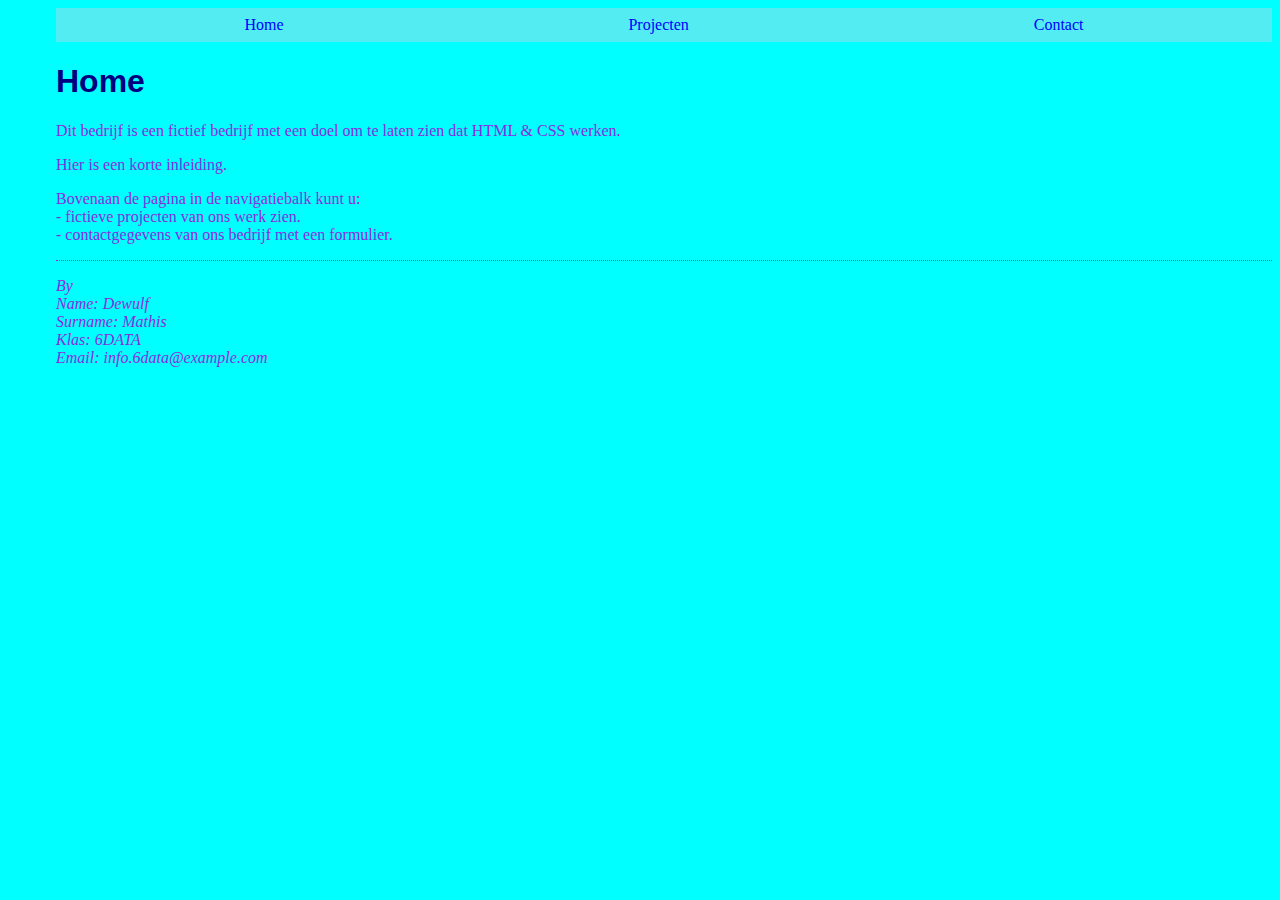
<file: index.html>
<!DOCTYPE html>
<html lang="en">
<head>
    <meta charset="UTF-8">
    <meta name="viewport" content="width=device-width, initial-scale=1.0">

    <!-- CSS -->
	<link rel="stylesheet" href="style.css">

    <!-- navbar -->
    <nav>
        <ul>
            <li><a href="index.html">Home</a></li>
            <li><a href="projecten.html">Projecten</a></li>
            <li><a href="contact.html">Contact</a></li>
        </ul>
    </nav>

    <!-- title -->
    <title>3 - Portofolio</title>
</head>
<body>
    <h1>Home</h1>
    <p>Dit bedrijf is een fictief bedrijf met een doel om te laten zien dat HTML & CSS werken.</p>
    <p>Hier is een korte inleiding.</p>
    <p>Bovenaan de pagina in de navigatiebalk kunt u: <br>
        - fictieve projecten van ons werk zien. <br>
        - contactgegevens van ons bedrijf met een formulier.</p>

    <address>
        By <br>
        Name: Dewulf <br>
        Surname: Mathis <br>
        Klas: 6DATA <br>
        Email: info.6data@example.com
    </address>
</body>
</file>
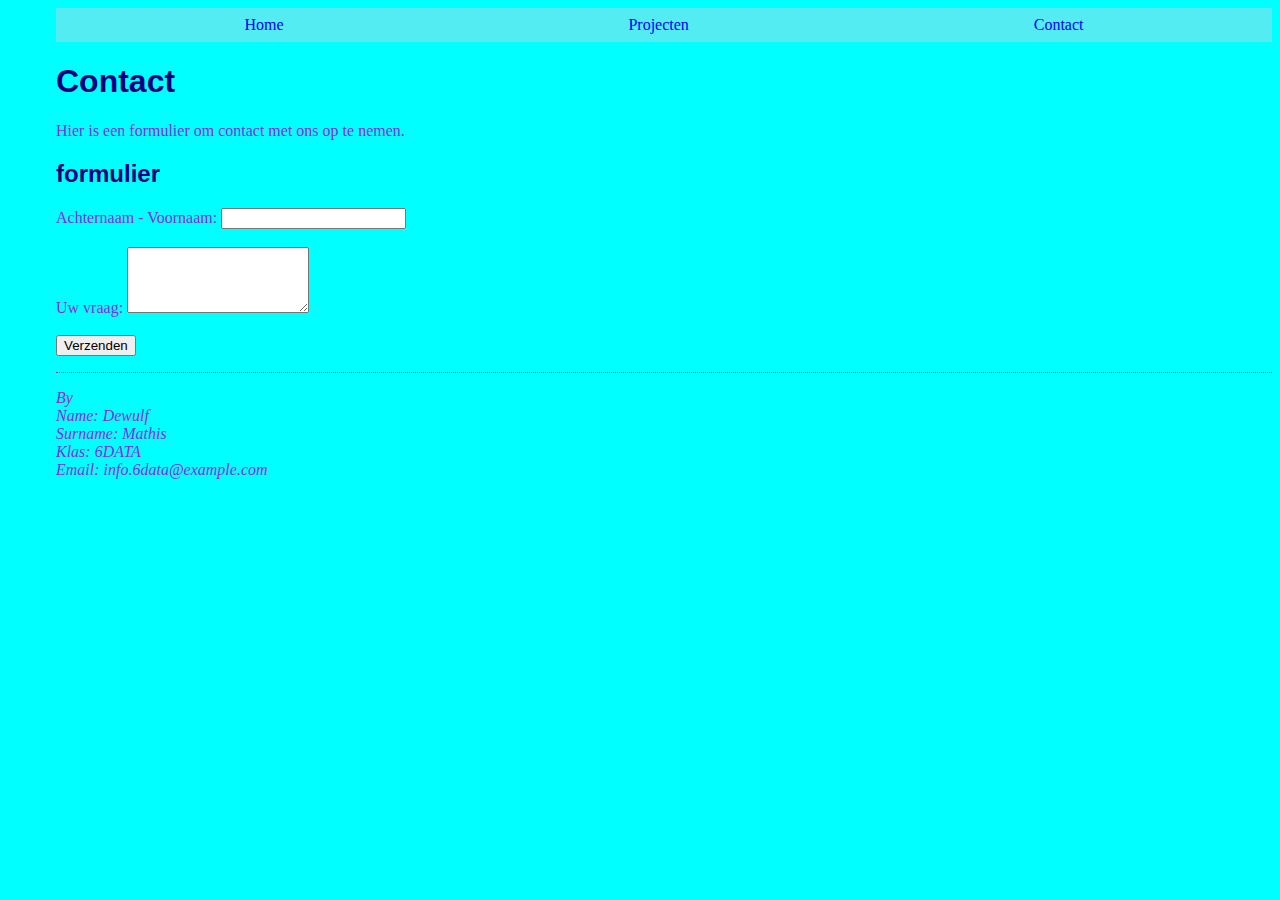
<file: contact.html>
<html lang="en">
<head>
    <meta charset="UTF-8">
    <meta name="viewport" content="width=device-width, initial-scale=1.0">

    <!-- CSS -->
	<link rel="stylesheet" href="style.css">

    <!-- navbar -->
    <nav>
        <ul>
            <li><a href="index.html">Home</a></li>
            <li><a href="projecten.html">Projecten</a></li>
            <li><a href="contact.html">Contact</a></li>
        </ul>
    </nav>

    <!-- title -->
    <title>3 - Portofolio - Onze projecten - Contact en formulier</title>
</head>
<body>
    <h1>Contact</h1>
    <p>Hier is een formulier om contact met ons op te nemen.</p>

    <h2>formulier</h2>
    <form id="contactForm">
        <label for="name">Achternaam - Voornaam:</label>
        <input type="text" id="name" name="name" required><br><br>
        
        <label for="question">Uw vraag:</label>
        <textarea id="question" name="question" rows="4" required></textarea><br><br>
        
        <button type="submit">Verzenden</button>
    </form>

    <address>
        By <br>
        Name: Dewulf <br>
        Surname: Mathis <br>
        Klas: 6DATA <br>
        Email: info.6data@example.com
    </address>

    <script src="script.js"></script>
</body>
</html>
</file>
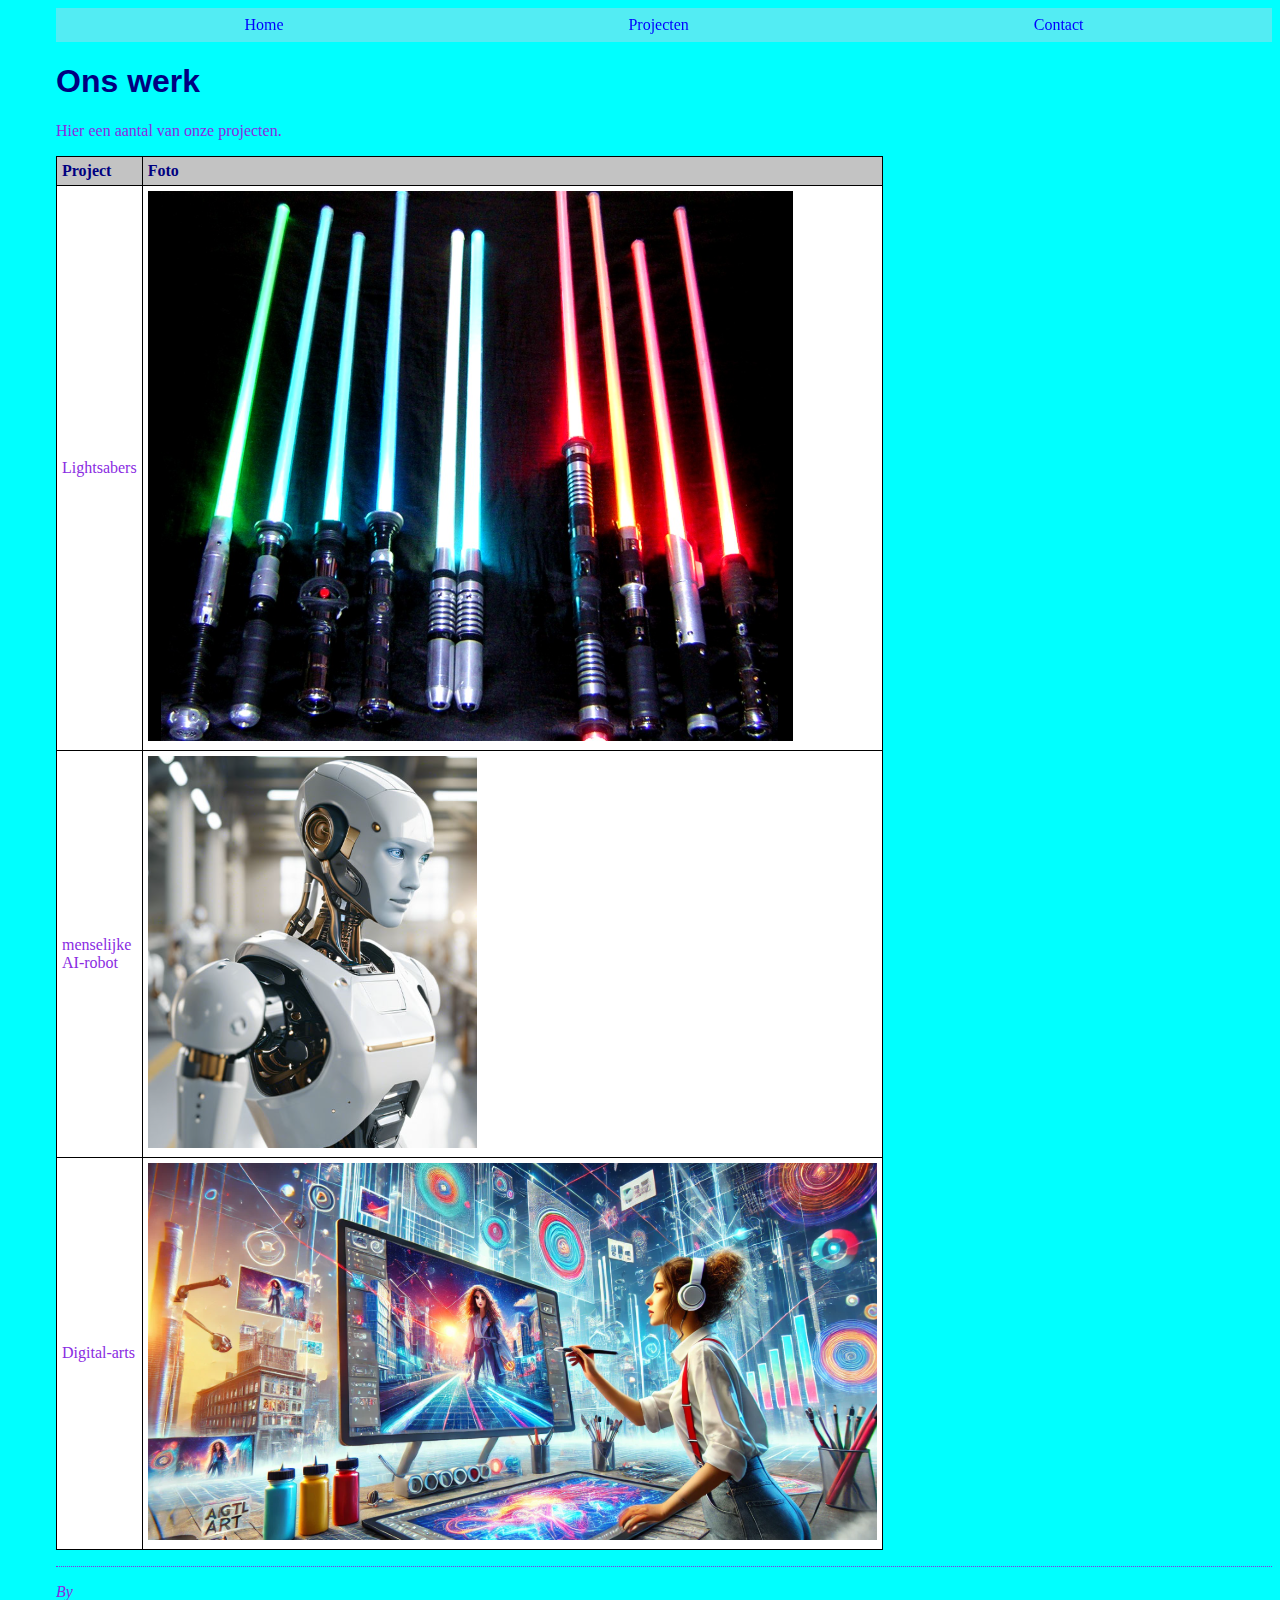
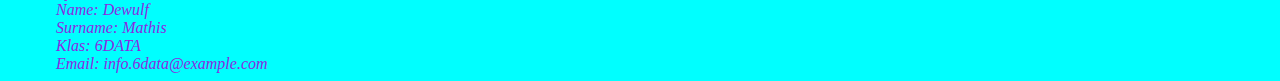
<file: projecten.html>
<!DOCTYPE html>
<html lang="en">
<head>
    <meta charset="UTF-8">
    <meta name="viewport" content="width=device-width, initial-scale=1.0">

    <!-- CSS -->
	<link rel="stylesheet" href="style.css">

    <!-- navbar -->
    <nav>
        <ul>
            <li><a href="index.html">Home</a></li>
            <li><a href="projecten.html">Projecten</a></li>
            <li><a href="contact.html">Contact</a></li>
        </ul>
    </nav>

    <!-- title -->
    <title>3 - Portofolio - Onze projecten</title>
</head>
<body>
    <h1>Ons werk</h1>
    <p>Hier een aantal van onze projecten.</p>

    <table>
        <tr>
            <th>Project</th>
            <th>Foto</th>
        </tr>

        <tr>
            <td>Lightsabers</td>
            <td><img src="images/Lightsabers.jpg" alt="Image"></td>
        </tr>

        <tr>
            <td>menselijke <br> AI-robot</td>
            <td><img src="images/AI-robot.jpg" alt="Image"></td>
        </tr>

        <tr>
            <td>Digital-arts</td>
            <td><img src="images/Digital-arts.jpg" alt="Image"></td>
        </tr>
    </table>

    <address>
        By <br>
        Name: Dewulf <br>
        Surname: Mathis <br>
        Klas: 6DATA <br>
        Email: info.6data@example.com
    </address>
</body>
</html>
</file>
<file: style.css>
/* Body */
body {
    padding-left: 3em;
    font-family: Georgia, "Times New Roman",
      Times, serif;
    color: blueviolet;
    background-color: cyan }

/* Koppen */
  h1 {
    font-family: Helvetica, Geneva, Arial,
      SunSans-Regular, sans-serif;
    color: navy }
  h2 {
    font-family: Helvetica, Geneva, Arial,
      SunSans-Regular, sans-serif;
    color: navy }

/* Links */
  a:link {
    color: blue }
  a:visited {
    color: purple }


/* Navigatiebalk */
  nav {
    background-color: rgba(173, 216, 230, 0.482);
    padding: 0.5em 1em;
    position: sticky;
    top: 0;
    z-index: 1000;
  }

  nav ul {
    list-style-type: none;
    margin: 0;
    padding: 0;
    display: flex;
    justify-content: space-around;
  }

  nav ul li {
    display: inline;
  }

  nav ul li a {
      text-decoration: none;
      color: blue; /* Niet-actieve links zijn paars */
      padding: 0.5em 1em;
      transition: background-color 0.3s ease;
  }

/* Hover-stijl */
  nav ul li a:hover {
      background-color: blue;
      border-radius: 5px;
  }

/* Actieve pagina stijl */
  nav ul li a.active {
      color: white; /* Tekstkleur van actieve link */
      background-color: purple; /* Achtergrondkleur van actieve link */
      border-radius: 5px; /* Afronding zoals bij hover */
  }


/* Table styling */
  table {
    border-collapse: collapse; /* Zorgt ervoor dat randen samenkomen */
    margin-top: 1em; /* Ruimte boven de tabel */
    background-color: #ffffff; /* Achtergrondkleur van de tabel */
  }

  table, th, td {
    border: 1px solid black; /* Voegt een rand toe aan de tabel, kolommen en rijen */
  }

  th, td {
    padding: 5px; /* Ruimte binnenin elke cel */
    text-align: left; /* Tekst uitlijnen naar links */
  }

  th {
    background-color: #c3c3c3; /* Lichte achtergrondkleur voor de kopteksten */
    color: navy; /* Tekstkleur voor de kopteksten */
  }


/* Footer */
  address {
    margin-top: 1em;
    padding-top: 1em;
    border-top: thin dotted }
</file>
